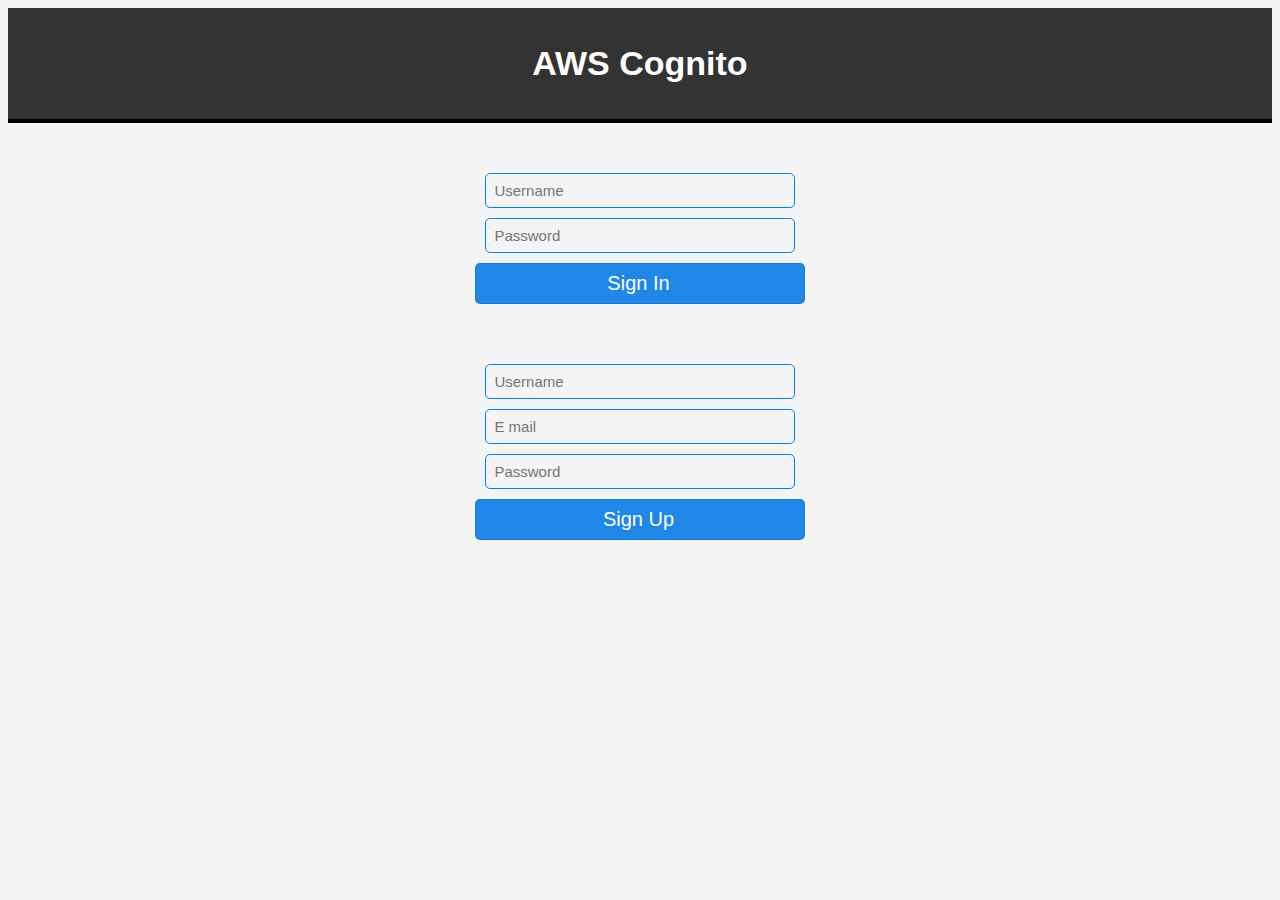
<file: index.html>
<!DOCTYPE html>
<html lang="en">
<head>
    <meta charset="UTF-8">
    <meta name="viewport" content="width=device-width, initial-scale=1.0">
    <meta http-equiv="X-UA-Compatible" content="ie=edge">
    <title>AWS Cognito</title>
    <link rel="stylesheet" type="text/css" href="style.css">
    <script src="https://code.jquery.com/jquery-3.3.1.min.js"></script>
    
</head>
<body>
    <header>
            <h1>AWS Cognito</h1>
    </header>

    <div id="container">
        <div class="form">
            <form onsubmit= "return false;">
                 <input type="text" id="sign_in_username" placeholder="Username">
                <input type="password" id="sign_in_password" placeholder="Password">
                <button type="submit" onclick="signIn();">Sign In</button>
             </form>
        </div>
        <div class="form">
            <form onsubmit= "return false;">
                <input type="text" id="registration_username" placeholder="Username">
                <input type="text" id="registration_email" placeholder="E mail">
                <input type="password" id="registration_password" placeholder="Password">
                <button type="submit" onclick="register();">Sign Up</button>
            </form>
        </div>
    </div>

    <script src="app.js"></script>

    <script src="aws-cognito-sdk.min.js"></script>
    <script src="amazon-cognito-identity.min.js"></script>

    
</body>
</html>
</file>
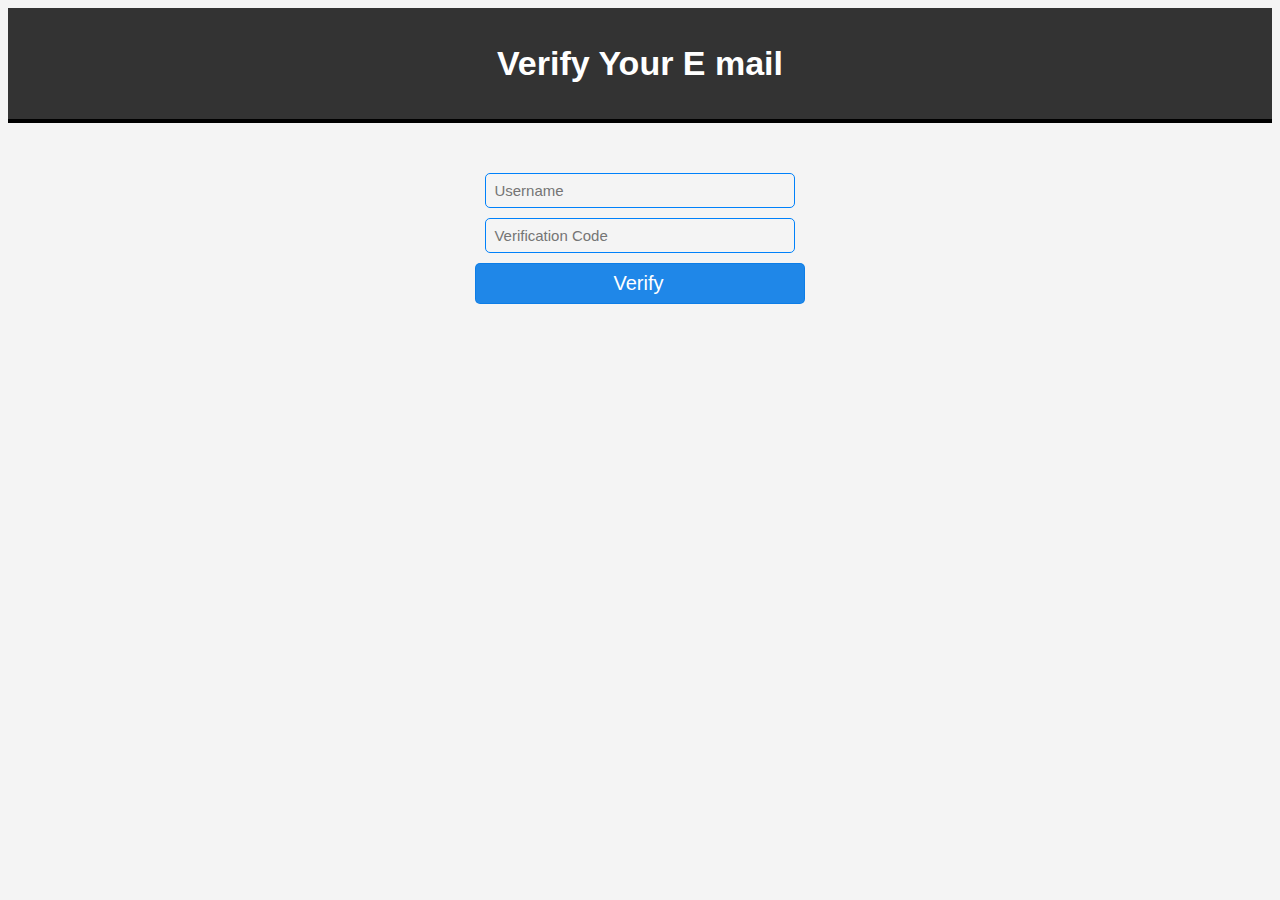
<file: verify.html>
<!DOCTYPE html>
<html lang="en">
<head>
    <meta charset="UTF-8">
    <meta name="viewport" content="width=device-width, initial-scale=1.0">
    <meta http-equiv="X-UA-Compatible" content="ie=edge">
    <title>AWS Cognito</title>
    <link rel="stylesheet" type="text/css" href="style.css">
    <script src="https://code.jquery.com/jquery-3.3.1.min.js"></script>
    

</head>
<body>
    <header>
            <h1>Verify Your E mail</h1>
    </header>

    <div id="container">
        <div class="form">
            <form onsubmit= "return false;">
                <input type="text" id="code_username" placeholder="Username">
                <input type="text" id="code_code" placeholder="Verification Code">
                <button type="submit" onclick="validate();">Verify</button>
             </form>
        </div>
    </div>
    
    <script src="app.js"></script>

    <script src="aws-cognito-sdk.min.js"></script>
    <script src="amazon-cognito-identity.min.js"></script>

    
</body>
</html>
</file>
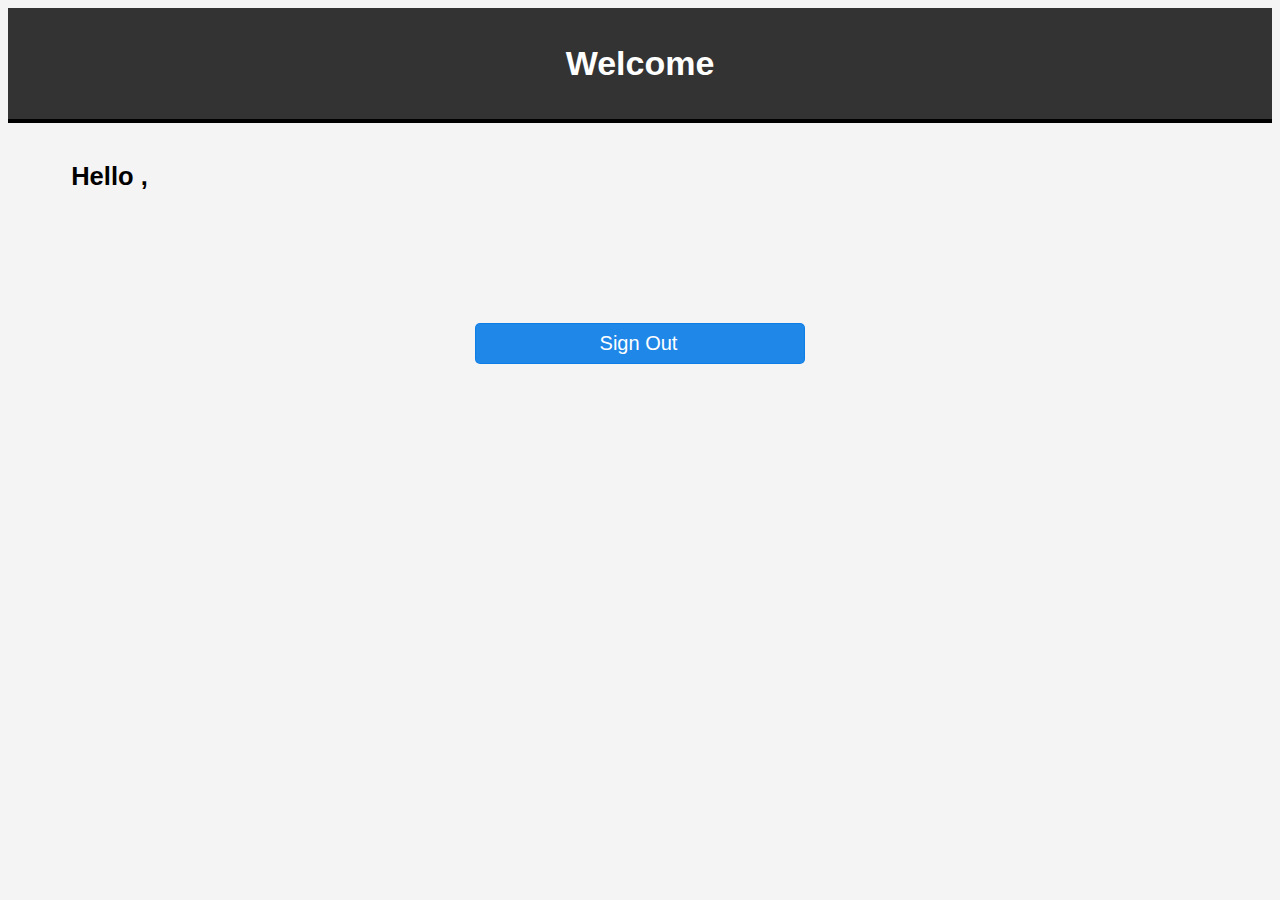
<file: welcome.html>
<!DOCTYPE html>
<html lang="en">
<head>
    <meta charset="UTF-8">
    <meta name="viewport" content="width=device-width, initial-scale=1.0">
    <meta http-equiv="X-UA-Compatible" content="ie=edge">
    <title>AWS | Welcome</title>
    <link rel="stylesheet" type="text/css" href="style.css">
    <script src="https://code.jquery.com/jquery-3.3.1.min.js"></script>
    
    
</head>
<body>
    <header>
        <h1>Welcome</h1>
    </header>

    <div id="container">
        <h2>Hello <span id="username"></span>,</h2>
        <br/>
        <br/>
        <br/>
        <br/>
        <button type="submit" onclick="signOut();">Sign Out</button>
    </div>

    <script src="app.js"></script>

    <script src="aws-cognito-sdk.min.js"></script>
    <script src="amazon-cognito-identity.min.js"></script>

    <script>
        $(window).ready(setWelcome);
    </script>
</body>
</html>
</file>
<file: style.css>
body{
    font-size: 17px;
    font-family: arial;
    background: #f4f4f4;
    line-height: 1.5em;
}
header{
    background: #333;
    color: #fff;
    padding: 20px;
    text-align: center;
    border-bottom: 4px #000 solid;
    margin-bottom: 10px;

}
#container{
    width: 90%;
    margin: auto;
    padding: 10px;
}
.form{
    width: 80%;
    margin: auto;
    padding: 10px;
}
form{
    width: 80%;
    margin: auto;
    padding: 10px;
}
input, button{
    display: block;
    width: 40%;
    margin: auto;
    padding: 8px;
    margin-top: 10px;
    margin-bottom: 10px;
    font-family: arial;
    font-weight: 500;
    
}
input{
    border: 1px rgb(0, 129, 250) solid;
    border-radius: 5px;
    background: #f4f4f4;
    font-size: 15px;
}
button{
    border: 1px rgba(12, 125, 231, 0.918) solid;
    border-radius: 5px;
    background: rgba(12, 125, 231, 0.918);
    color: #ffffff;
    font-size: 20px;
    cursor: pointer;
    -webkit-transition: width 0.5s; /* Safari */
    transition: width 0.5s;
    padding-left: 2px;
    padding-right: 5px;
    width: 330px;
}
button:hover{
    color: #333;
    width: 333px;
}
</file>
